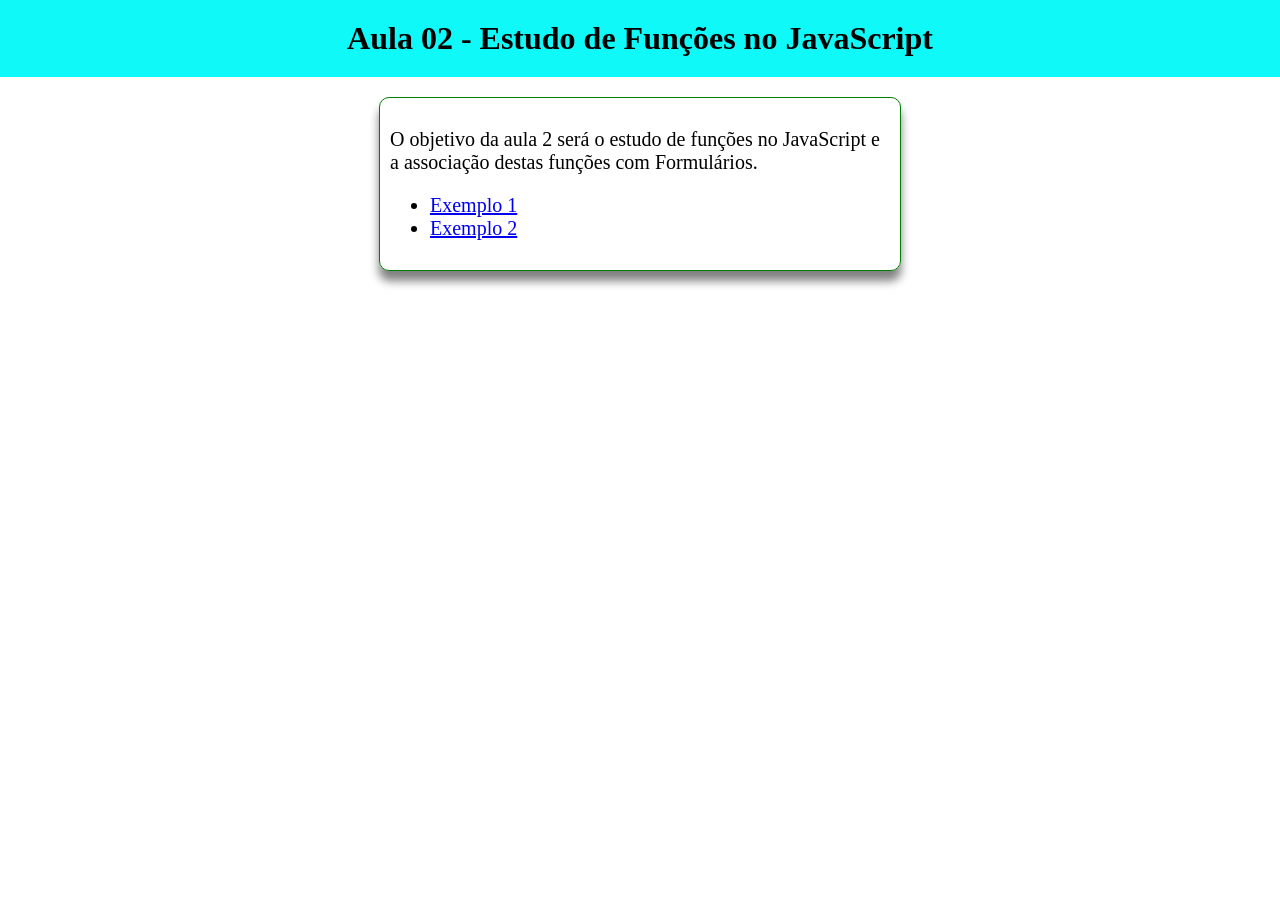
<file: aula02/index.html>
<!DOCTYPE html>
<html lang="en">
<head>
    <meta charset="UTF-8">
    <meta name="viewport" content="width=device-width, initial-scale=1.0">
    <title>Document</title>

    <link rel="stylesheet" href="estilos.css">
</head>
<body>
    
    <h1>Aula 02 - Estudo de Funções no JavaScript </h1>

    <div class="conteudo">

         <p>
            O objetivo da aula 2 será o estudo de funções no 
            JavaScript e a associação destas funções com 
            Formulários.
         </p>

         <ul>
             <li><a href="exemplo1.html">Exemplo 1</a></li>
             <li><a href="exemplo1.htm2">Exemplo 2</a></li>
             
         </ul>
    </div>
</body>
</html>
</file>
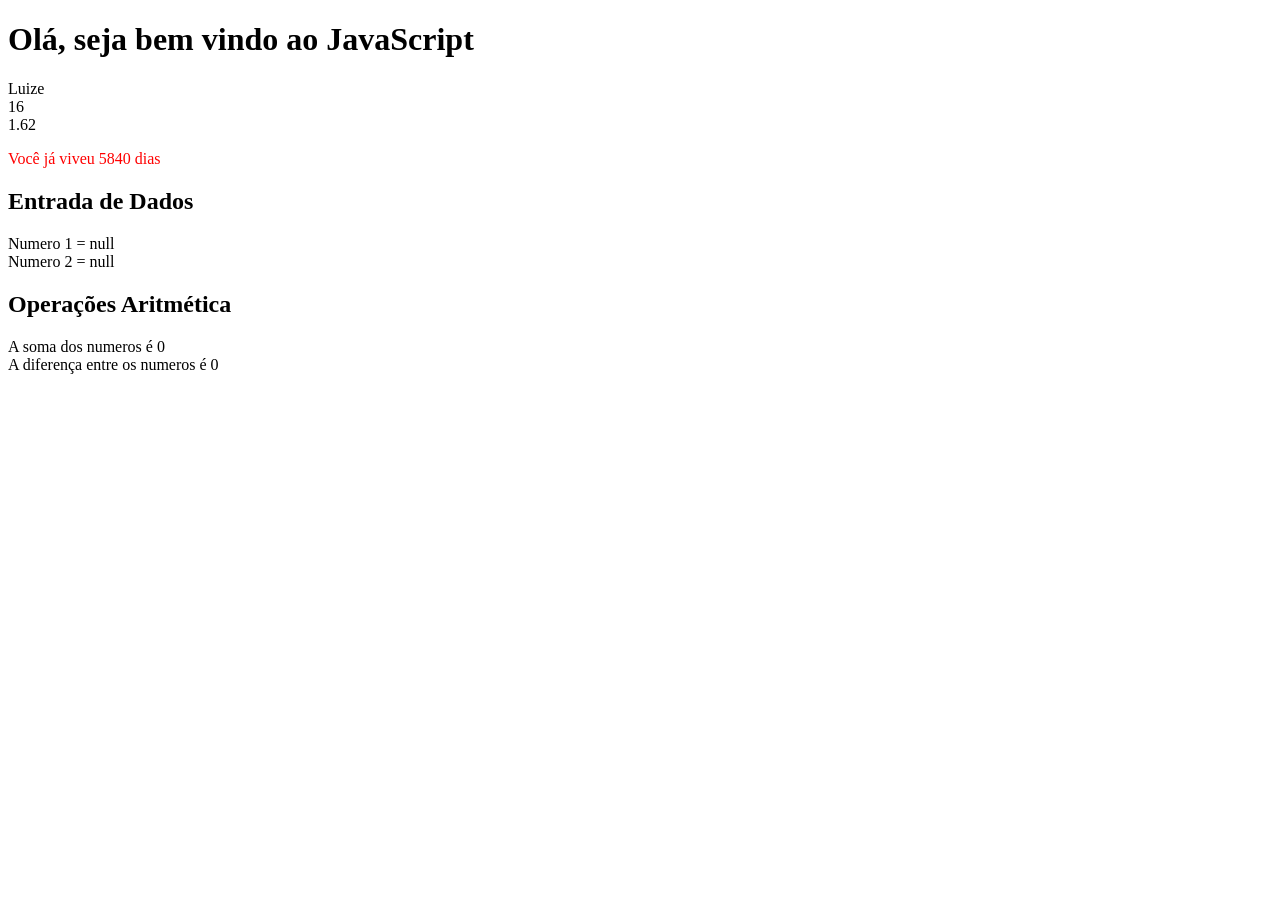
<file: aula01/exemplo1.html>
<!DOCTYPE html>
<html lang="en">
<head>
    <meta charset="UTF-8">
    <meta name="viewport" content="width=device-width, initial-scale=1.0">
    <title>Document</title>
</head>
<body>
    
    <script src="script.js"></script>
    
    <script src="exemplo1.js"></script>
</body>
</html>
</file>
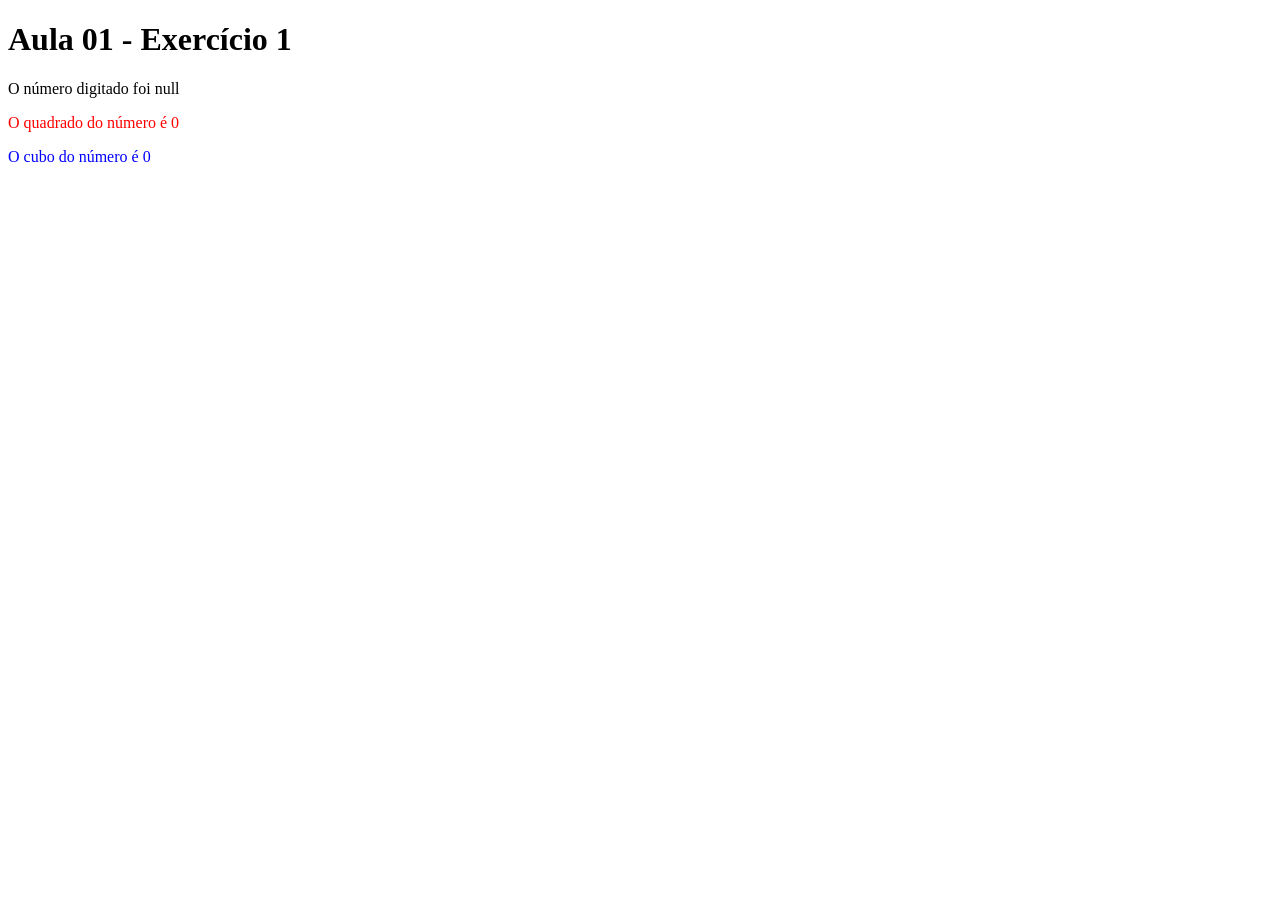
<file: aula01/exercicio1.html>
<!DOCTYPE html>
<html lang="en">
<head>
    <meta charset="UTF-8">
    <meta name="viewport" content="width=device-width, initial-scale=1.0">
    <title>Document</title>
</head>
<body>
    <script src="exercicio1.js"></script>
</body>
</html>
</file>
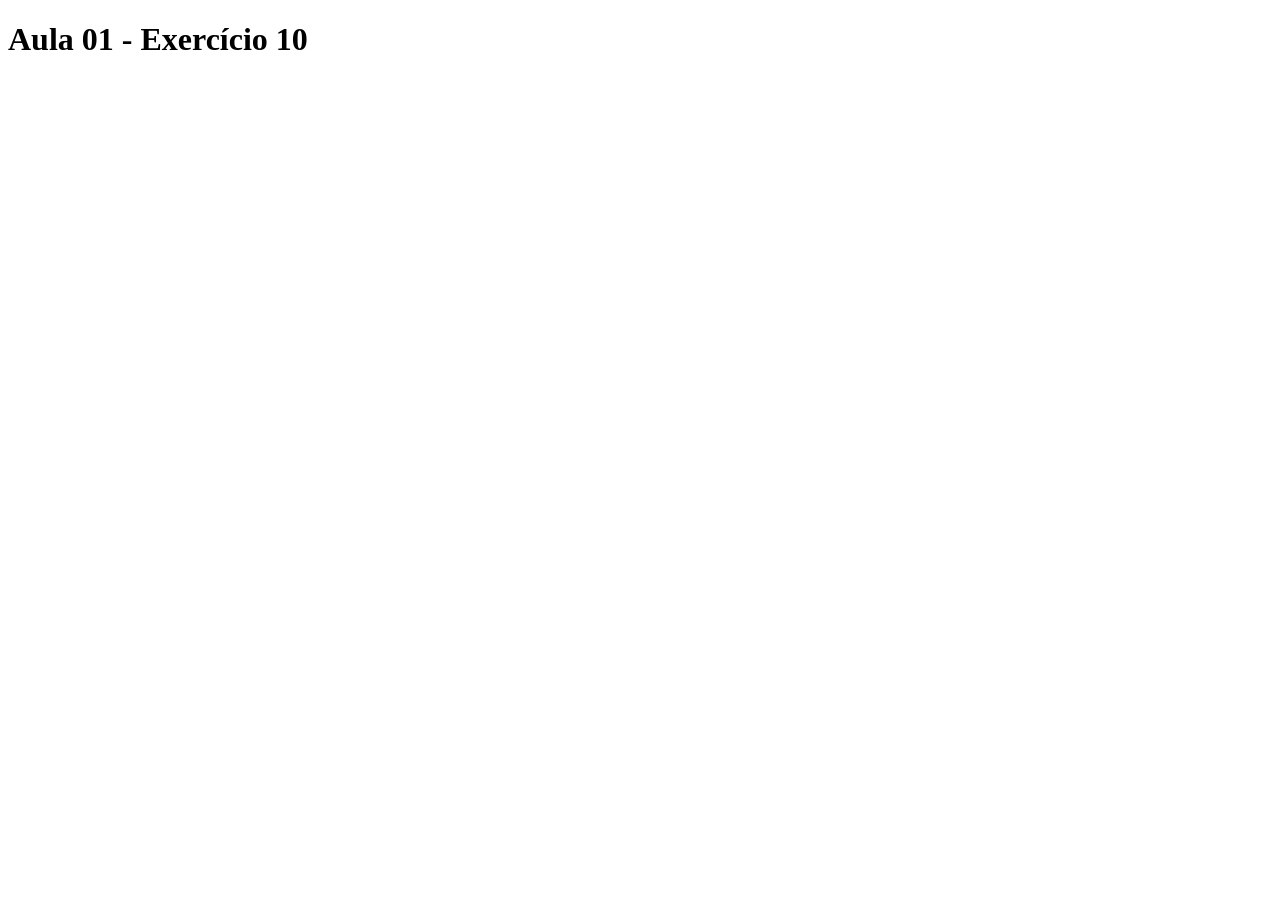
<file: aula01/exercicio10.html>
<!DOCTYPE html>
<html lang="en">
<head>
    <meta charset="UTF-8">
    <meta name="viewport" content="width=device-width, initial-scale=1.0">
    <title>Document</title>
</head>
<body>
    <script src="exercicio10.js"></script>
</body>
</html>
</file>
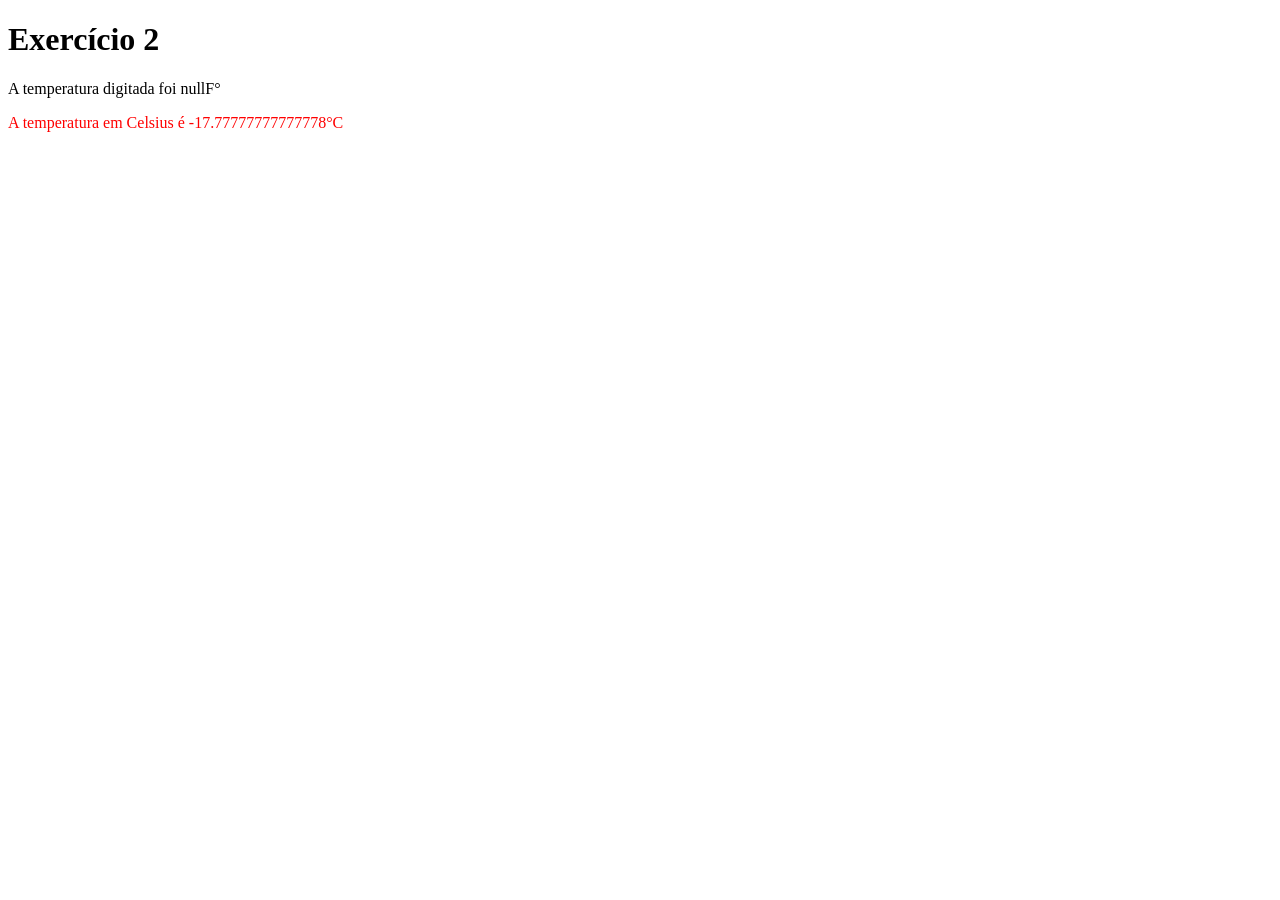
<file: aula01/exercicio2.html>
<!DOCTYPE html>
<html lang="en">
<head>
    <meta charset="UTF-8">
    <meta name="viewport" content="width=device-width, initial-scale=1.0">
    <title>Document</title>
</head>
<body>
    <script src="exercicio2.js"></script>
</body>
</html>
</file>
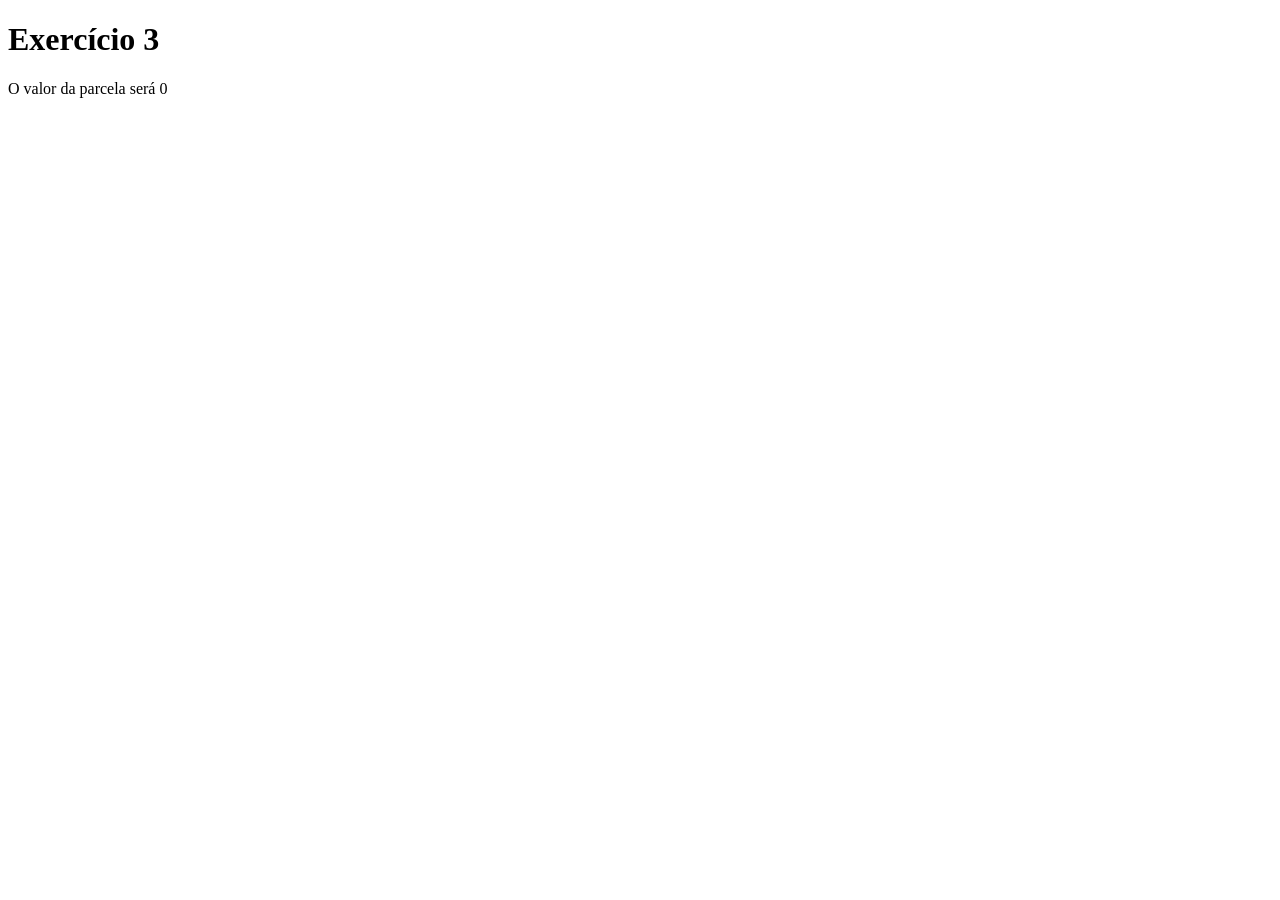
<file: aula01/exercicio3.html>
<!DOCTYPE html>
<html lang="en">
<head>
    <meta charset="UTF-8">
    <meta name="viewport" content="width=device-width, initial-scale=1.0">
    <title>Document</title>
</head>
<body>
    <script src="exercicio3.js"></script> 
</body>
</html>
</file>
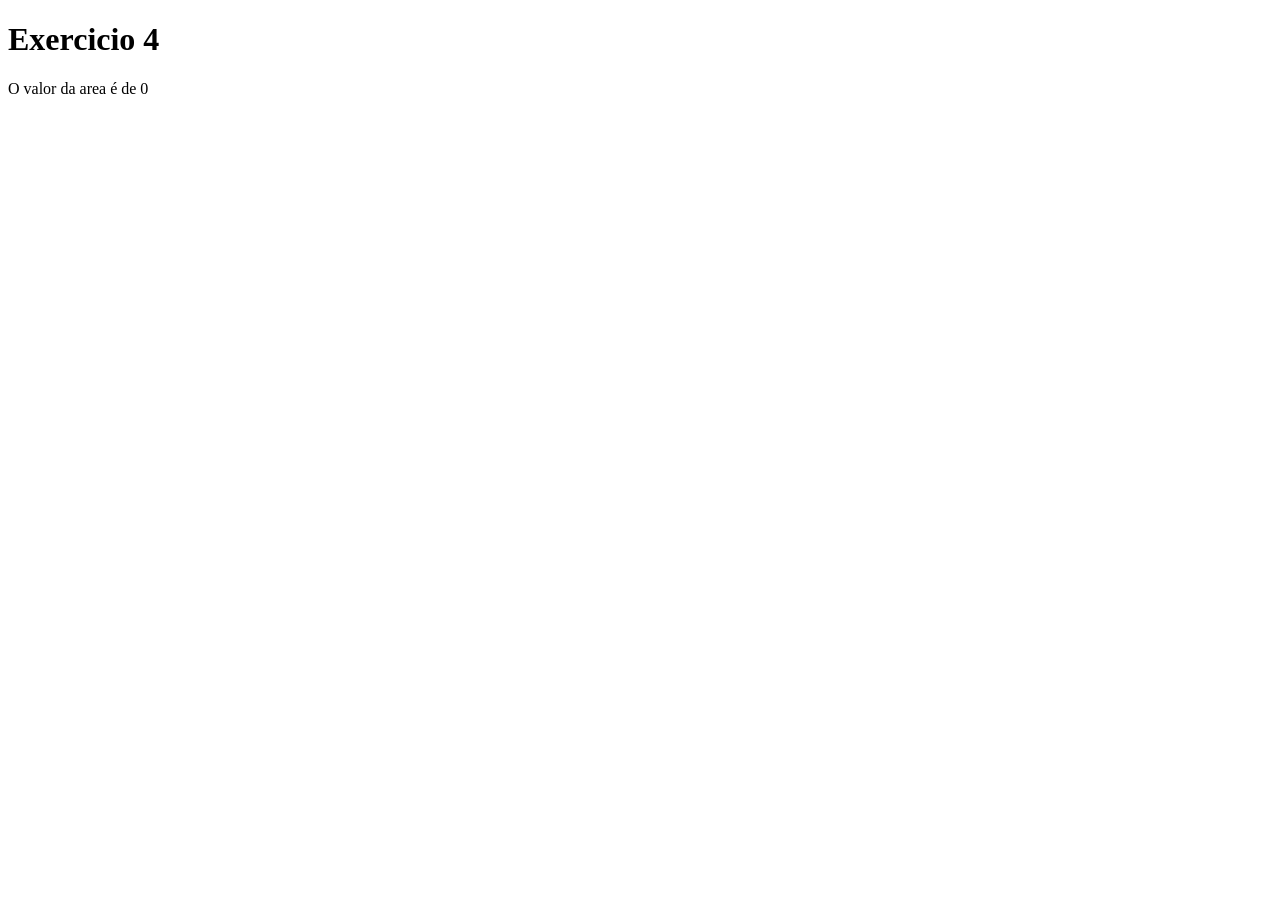
<file: aula01/exercicio4.html>
<!DOCTYPE html>
<html lang="en">
<head>
    <meta charset="UTF-8">
    <meta name="viewport" content="width=device-width, initial-scale=1.0">
    <title>Document</title>
</head>
<body>
    <script src="exercicio4.js"></script>
</body>
</html>
</file>
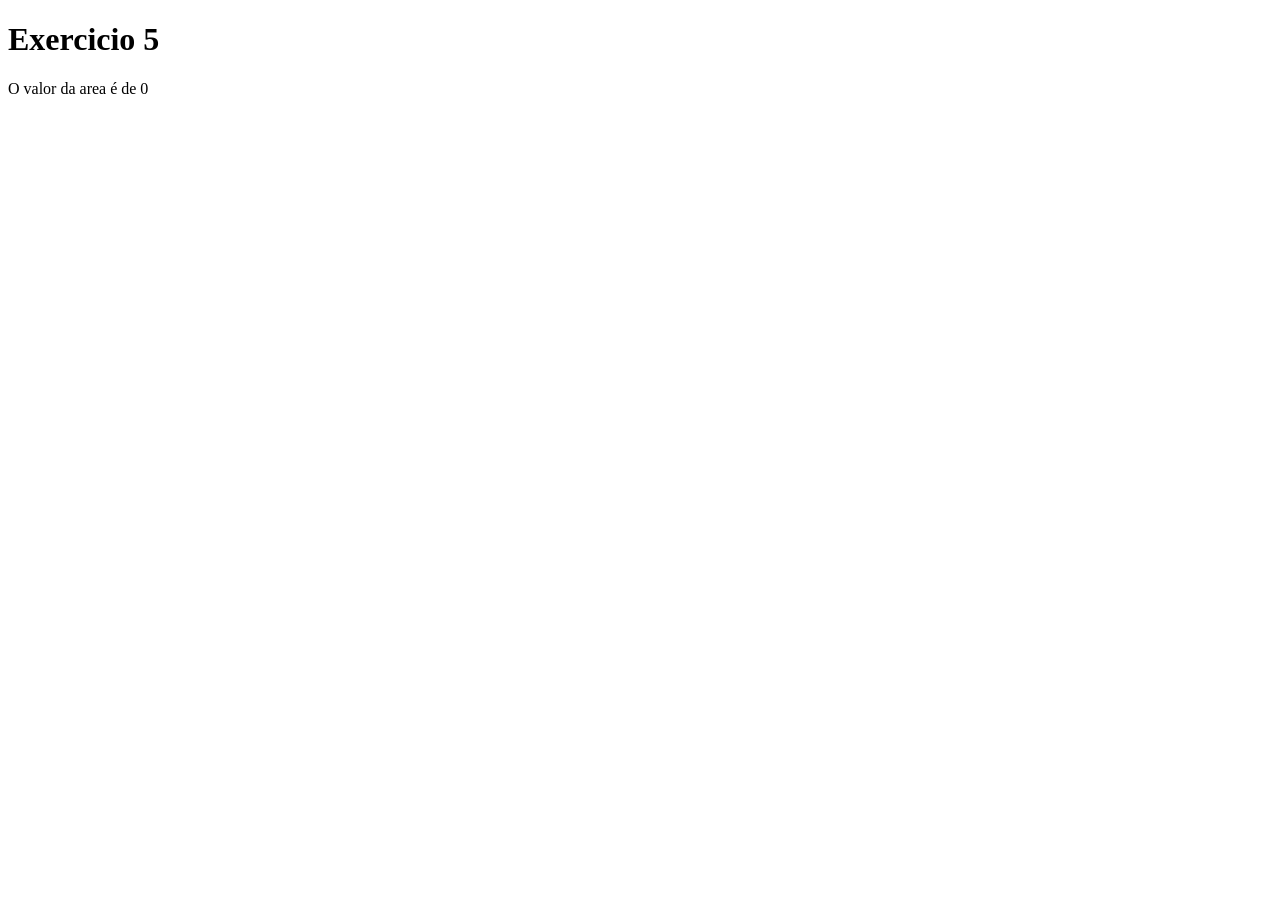
<file: aula01/exercicio5.html>
<!DOCTYPE html>
<html lang="en">
<head>
    <meta charset="UTF-8">
    <meta name="viewport" content="width=device-width, initial-scale=1.0">
    <title>Document</title>
</head>
<body>
    <script src="exercicio5.js"></script>
</body>
</html>
</file>
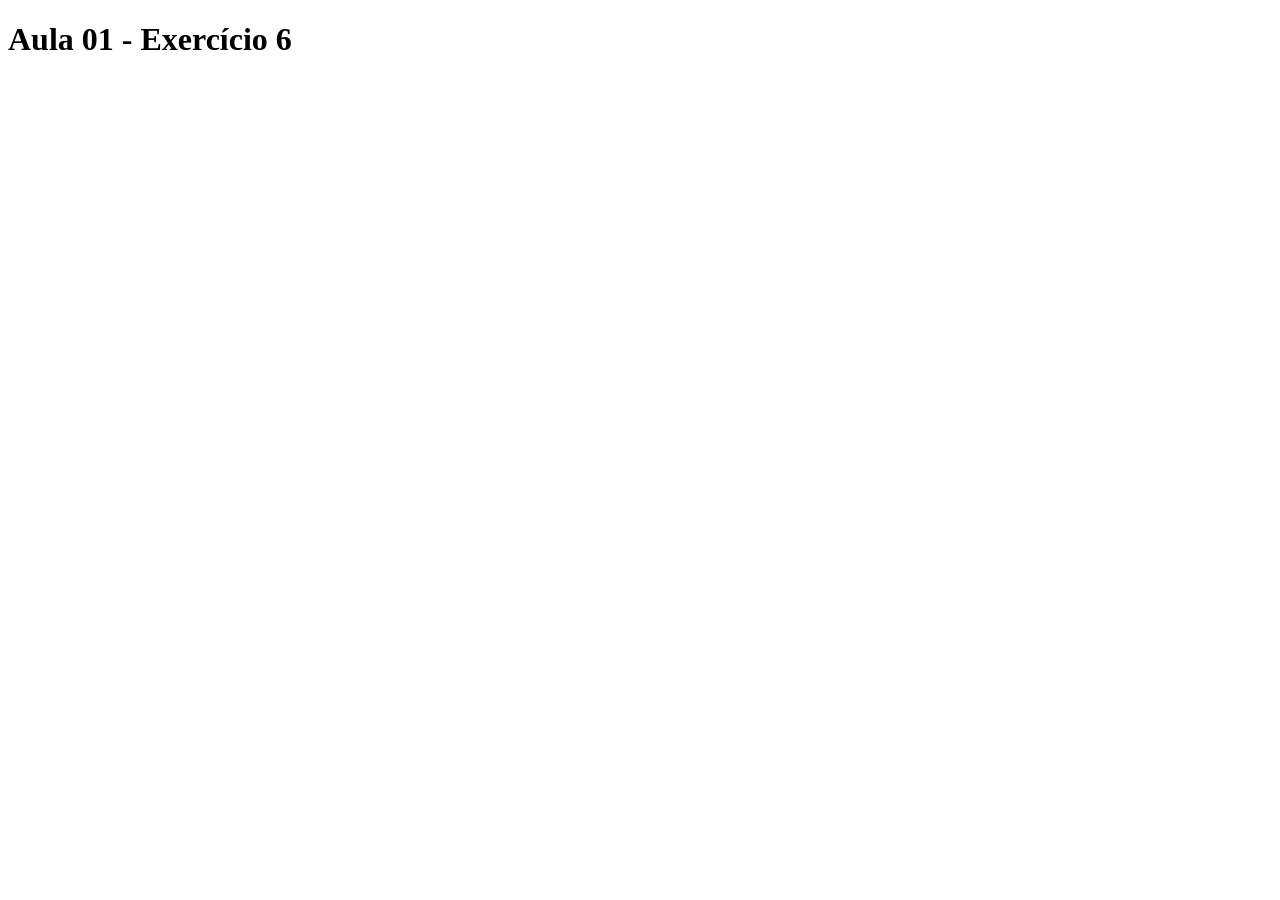
<file: aula01/exercicio6.html>
<!DOCTYPE html>
<html lang="en">
<head>
    <meta charset="UTF-8">
    <meta name="viewport" content="width=device-width, initial-scale=1.0">
    <title>Document</title>
</head>
<body>
    <script src="exercicio6.js"></script>
</body>
</html>
</file>
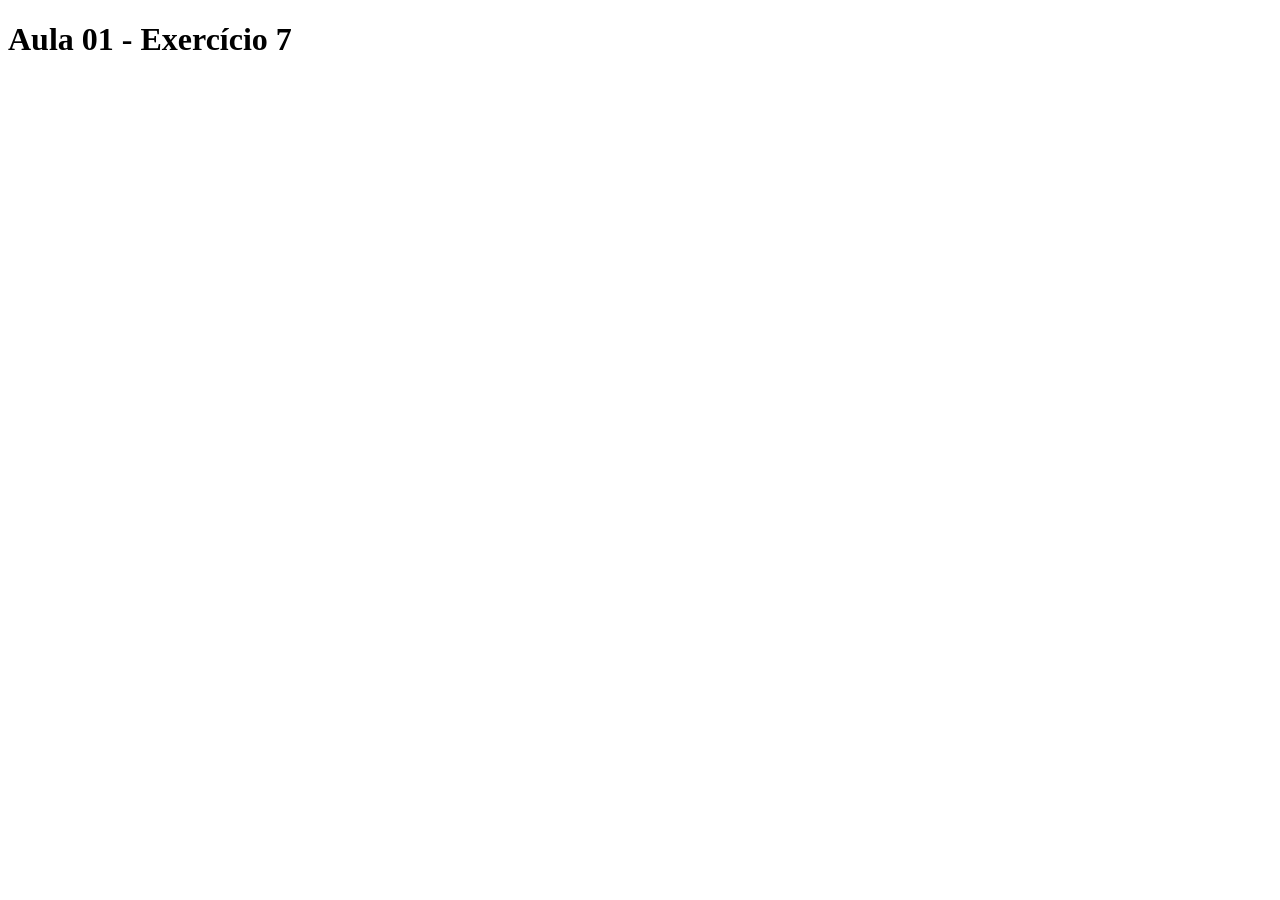
<file: aula01/exercicio7.html>
<!DOCTYPE html>
<html lang="en">
<head>
    <meta charset="UTF-8">
    <meta name="viewport" content="width=device-width, initial-scale=1.0">
    <title>Document</title>
</head>
<body>
    <script src="exercicio7.js"></script>
</body>
</html>
</file>
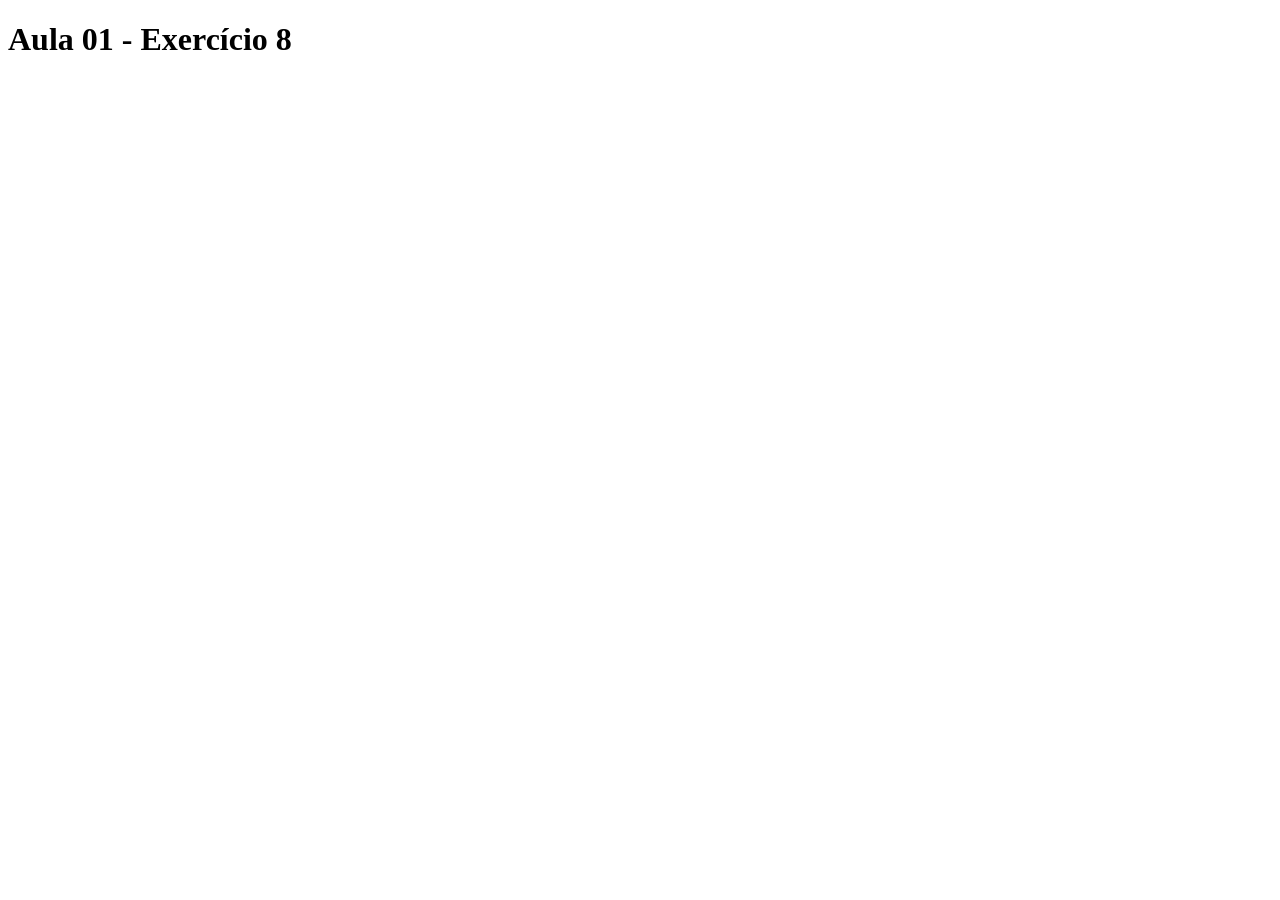
<file: aula01/exercicio8.html>
<!DOCTYPE html>
<html lang="en">
<head>
    <meta charset="UTF-8">
    <meta name="viewport" content="width=device-width, initial-scale=1.0">
    <title>Document</title>
</head>
<body>
    <script src="exercicio8.js"></script>
</body>
</html>
</file>
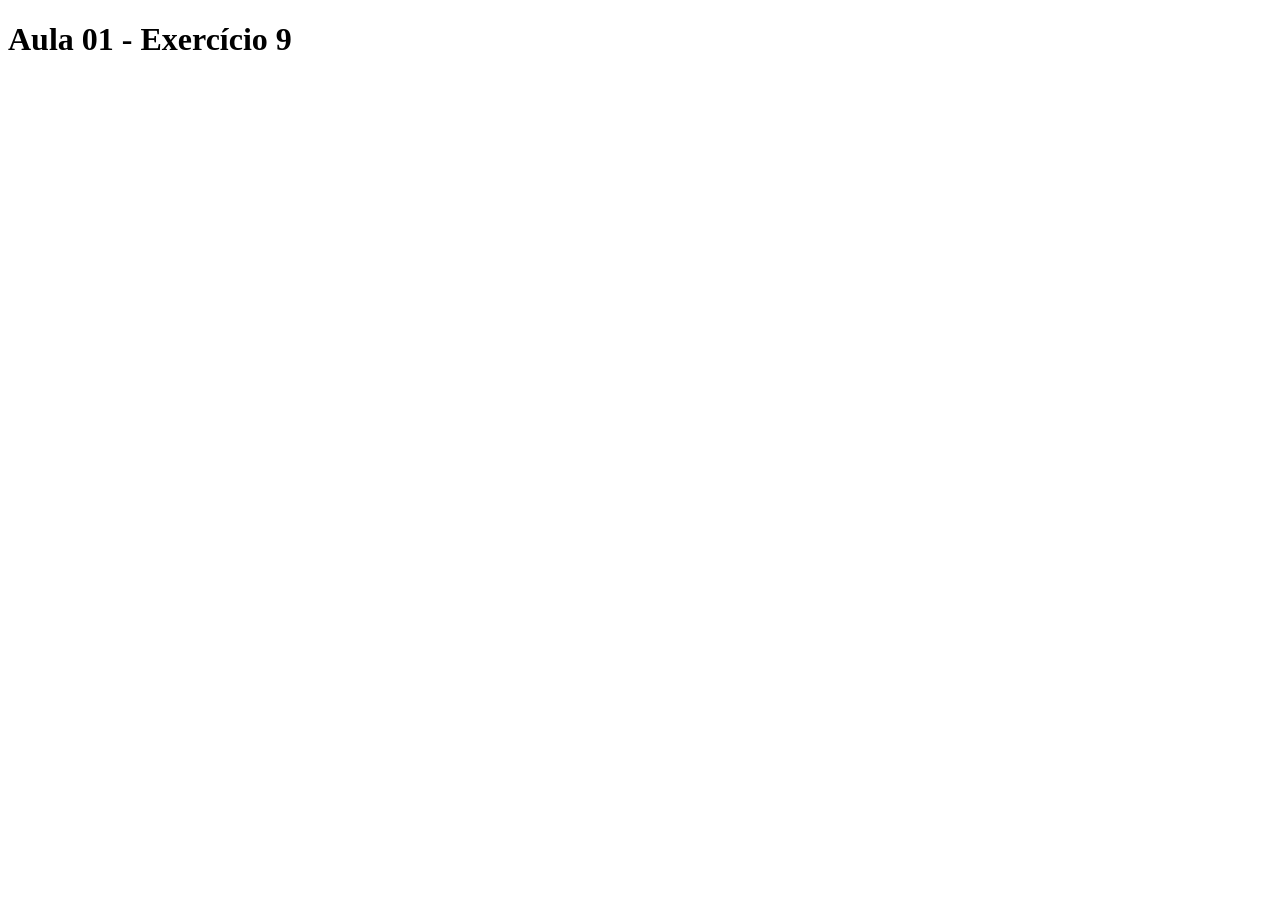
<file: aula01/exercicio9.html>
<!DOCTYPE html>
<html lang="en">
<head>
    <meta charset="UTF-8">
    <meta name="viewport" content="width=device-width, initial-scale=1.0">
    <title>Document</title>
</head>
<body>
    <script src="exercicio9.js"></script>
</body>
</html>
</file>
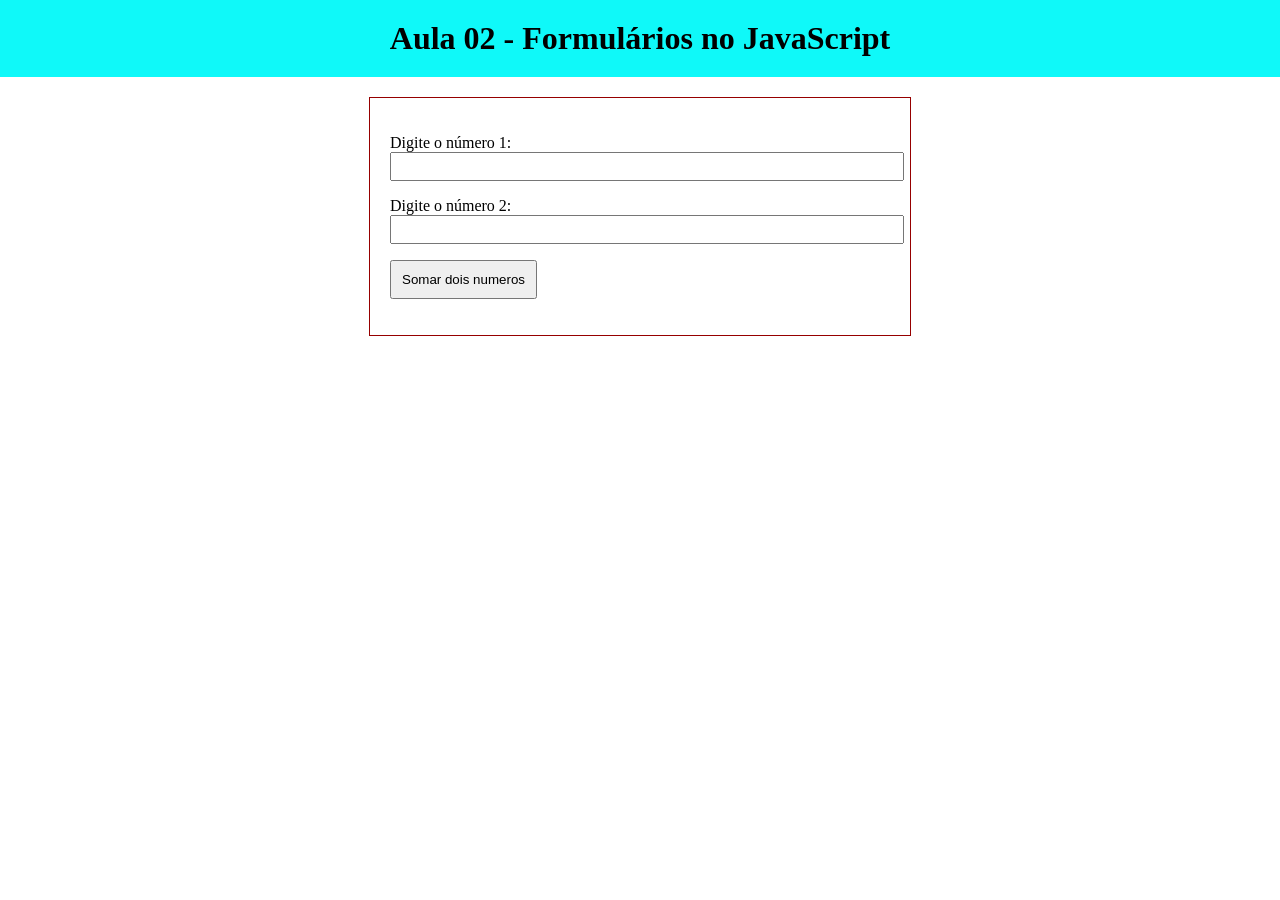
<file: aula02/exemplo1.html>
<!DOCTYPE html>
<html lang="en">
<head>
    <meta charset="UTF-8">
    <meta name="viewport" content="width=device-width, initial-scale=1.0">
    <title>Document</title>
    <link rel="stylesheet" href="estilos.css">
</head>
<body>
    
    <h1>Aula 02 - Formulários no JavaScript</h1>

    <form>

        <p>
            Digite o número 1: <br>
            <input type="text" id="numero1">
        </p>

        <p>
            Digite o número 2: <br>
            <input type="text" id="numero2">
        </p>

        <p>
            <input type="button" value="Somar dois numeros"
            onclick="somar2numeros()">
        </p>

        <p id="resultado">

        </p>
    </form>

    <script src="exemplo1.js"></script>
</body>
</html>
</file>
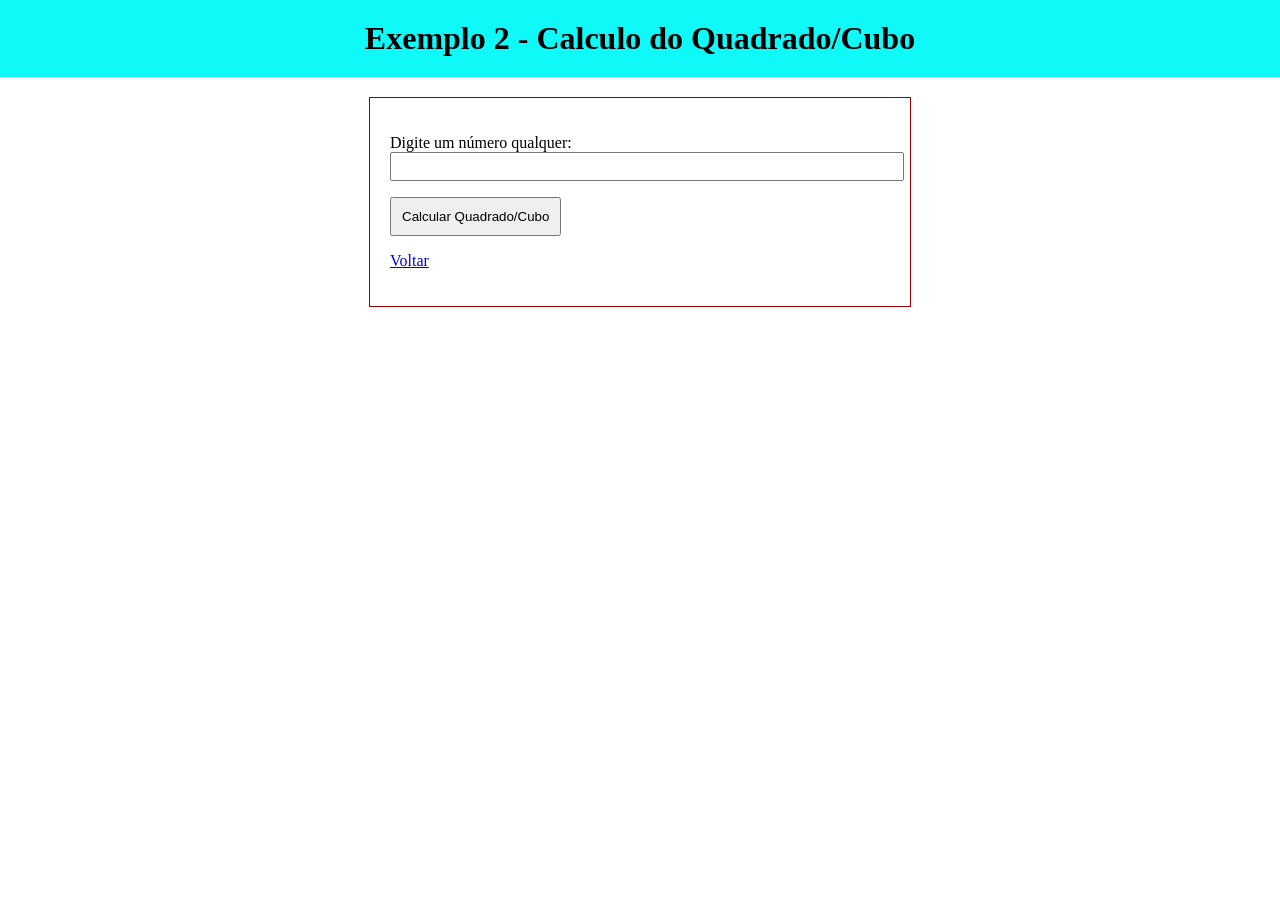
<file: aula02/exemplo2.html>
<!DOCTYPE html>
<html lang="en">
<head>
    <meta charset="UTF-8">
    <meta name="viewport" content="width=device-width, initial-scale=1.0">
    <title>Document</title>
    <link rel="stylesheet" href="estilos.css">
</head>
<body>
    
    <h1>Exemplo 2 - Calculo do Quadrado/Cubo</h1>

    <form>
        <p>
            Digite um número qualquer: <br>
            <input type="text" id="numero">
        </p> 

        <p>
            <input type="button" value="Calcular Quadrado/Cubo" onclick="Exemplo2()">
        </p>

        <p id="resultado">

        </p>

        <p>
            <a href="index.html">Voltar</a>
        </p>
    </form>

    <script src="exemplo2.js"></script>
</body>
</html>
</file>
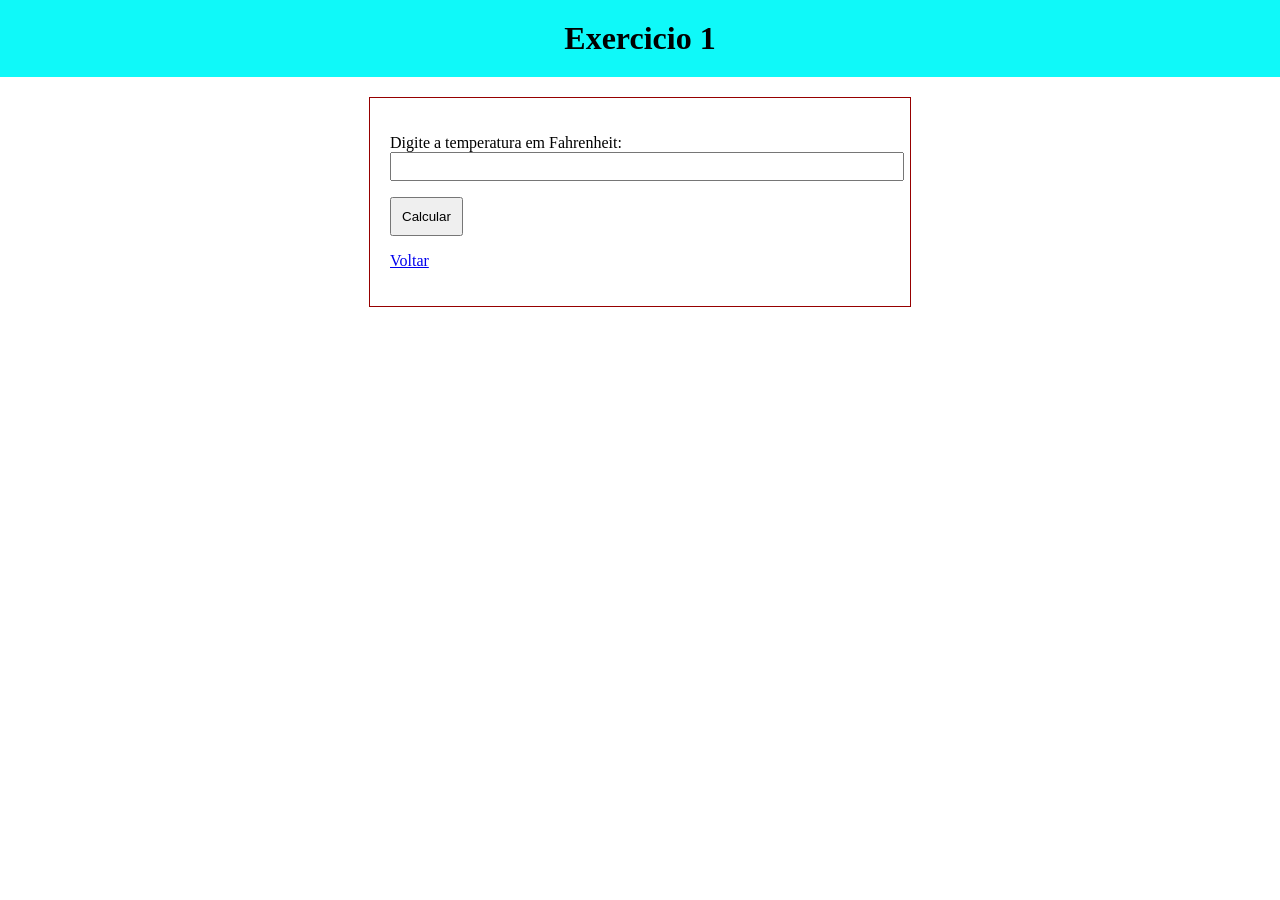
<file: aula02/exercicio1.html>
<!DOCTYPE html>
<html lang="en">
<head>
    <meta charset="UTF-8">
    <meta name="viewport" content="width=device-width, initial-scale=1.0">
    <title>Document</title>
    <link rel="stylesheet" href="estilos.css">
</head>
<body>
    
    <h1>Exercicio 1</h1>

    <form>
        <p>
            Digite a temperatura em Fahrenheit: <br>
            <input type="text" id="numero">
        </p> 

        

        <p>
            <input type="button" value="Calcular" onclick="Exercicio1()">
        </p>

        <p id="resultado">

        </p>
        <p>
            <a href="index.html">Voltar</a>
        </p>

    </form>

    <script src="exercicio1.js"></script>
</body>
</html>
</file>
<file: aula02/estilos.css>
body
{
    margin: 0;
    padding: 0;
}

h1
{
    margin: 0;
    padding: 20px;
    text-align: center;
    background-color: rgb(15, 249, 249);
}

form
{
    border : 1px solid #960000;
    width: 500px;
    margin: 20px auto;
    padding: 20px;
}

input[type=text]
{
    width: 100%;
    padding: 5px;
}

input[type=button]
{
    padding: 10px;
}

.conteudo
{
    border : 1px solid green;
    margin : 20px auto;
    width: 500px;
    padding: 10px;
    border-radius: 10px;
    box-shadow: 0 10px 10px gray;
    font-size: 20px;
}
</file>
